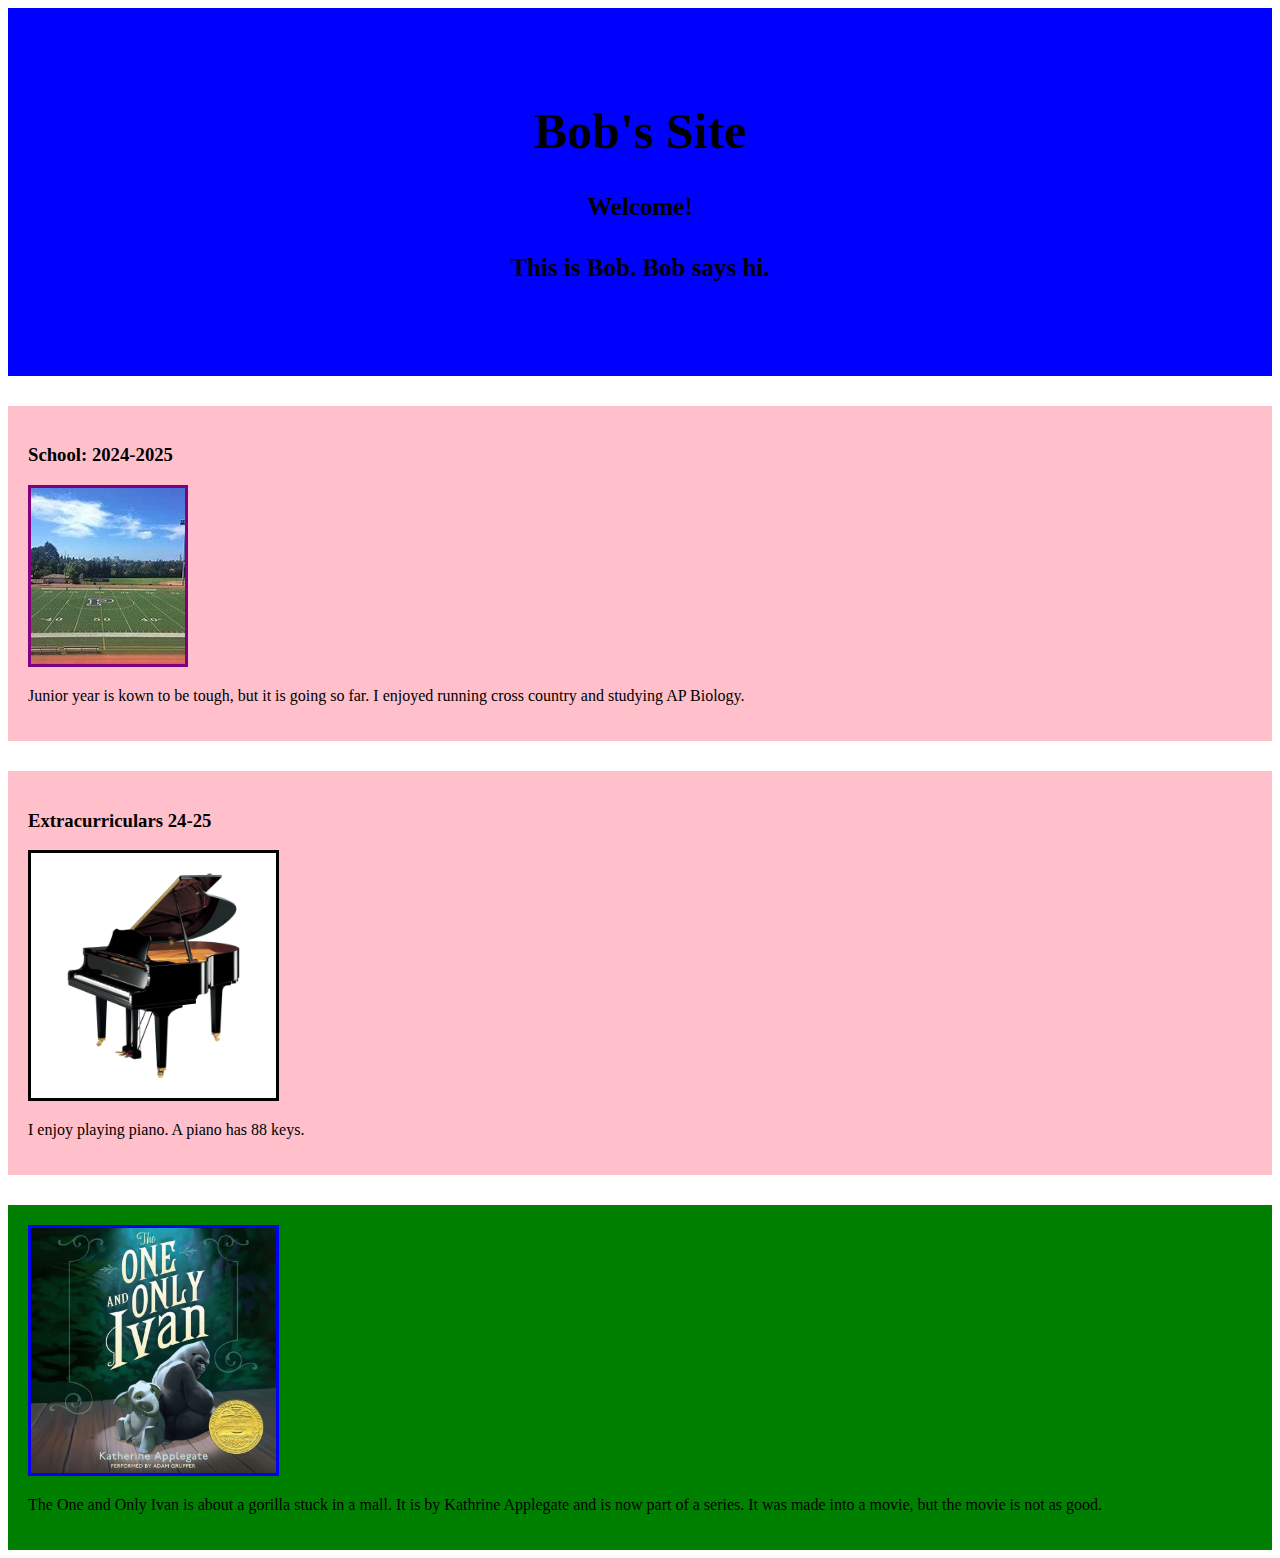
<file: index.html>
<!DOCTYPE html>
<html>
<head>
	<title>Academics</title>
	<link rel="stylesheet" type="text/css"href="stylesheet.css"/>
</head>

<body>
	<div class="heading">
		<h1>Bob's Site</h1>
		<h4>Welcome!</h4>
		<h4>This is Bob. Bob says hi. </h4>
	</div>

	<div class = "section">
		<h3>School: 2024-2025 </h3>
			<img src="OIP.jpg"  class="school" >
	
		<p> Junior year is kown to be tough, but it is going so far. I enjoyed running cross country and studying AP Biology. 
	</div>

	<div class="section">
		<h3>Extracurriculars 24-25</h3>
		<img src="piano.jpg" width=20% class="piano"> 
		<p> I enjoy playing piano. A piano has 88 keys.</p>
	</div>

	<div class="book">
		<img src="Ivan.jpg" width=20% class="ivan">
		<p> The One and Only Ivan is about a gorilla stuck in a mall. It is by Kathrine Applegate and is now part of a series. It was made into a movie, but the movie is not as good. </p>
	</div>
 	

</body>
</html>
</file>
<file: stylesheet.css>
.heading {
      padding: 60px;
      font-size: 25px;
      text-align: center;
      background: blue;
            }
           
 
.section {
       background-color: pink;
       padding: 20px;
       margin-top: 30px;
            }

.book {
       background-color: green;
       padding: 20px;
       margin-top: 30px;
            }
/*this is was made by chatgpt */
.school {     
      border: 3px solid purple;
}

.piano {
      border: 3px solid black;
}

.ivan {
      border:3px solid blue;
}
</file>
